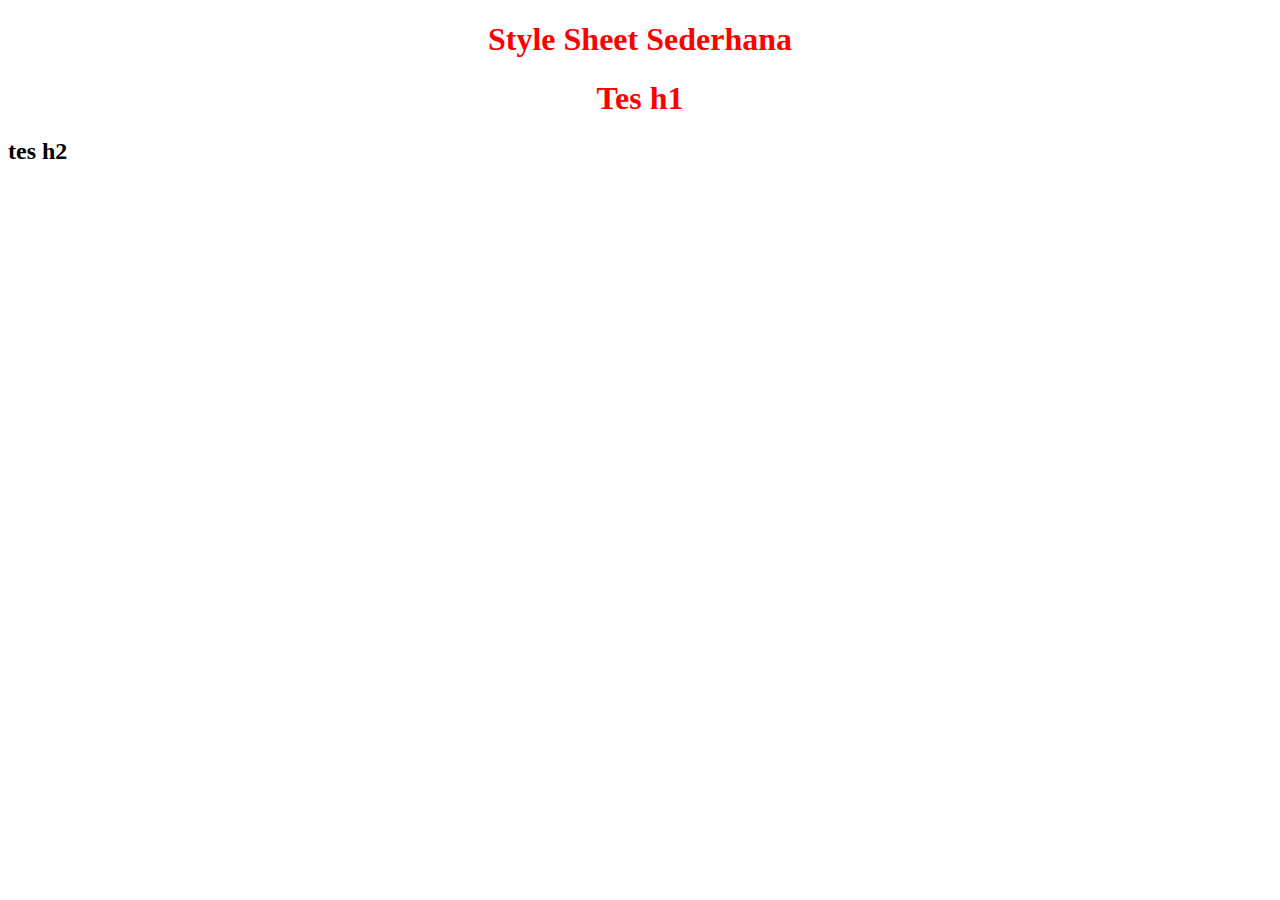
<file: index.html>
<!DOCTYPE html>
<html>
<head>
	<title>Latihan CSS</title>
	<style type="text/css">
		h1
       	{
	   		font-family: verdana;
	   		color: red;
	   		text-align: center;
	 	}
	</style>
</head>
<body>
	<h1>Style Sheet Sederhana</h1>
	<h1>Tes h1</h1>
	<h2>tes h2</h2>
</body>
</html>
</file>
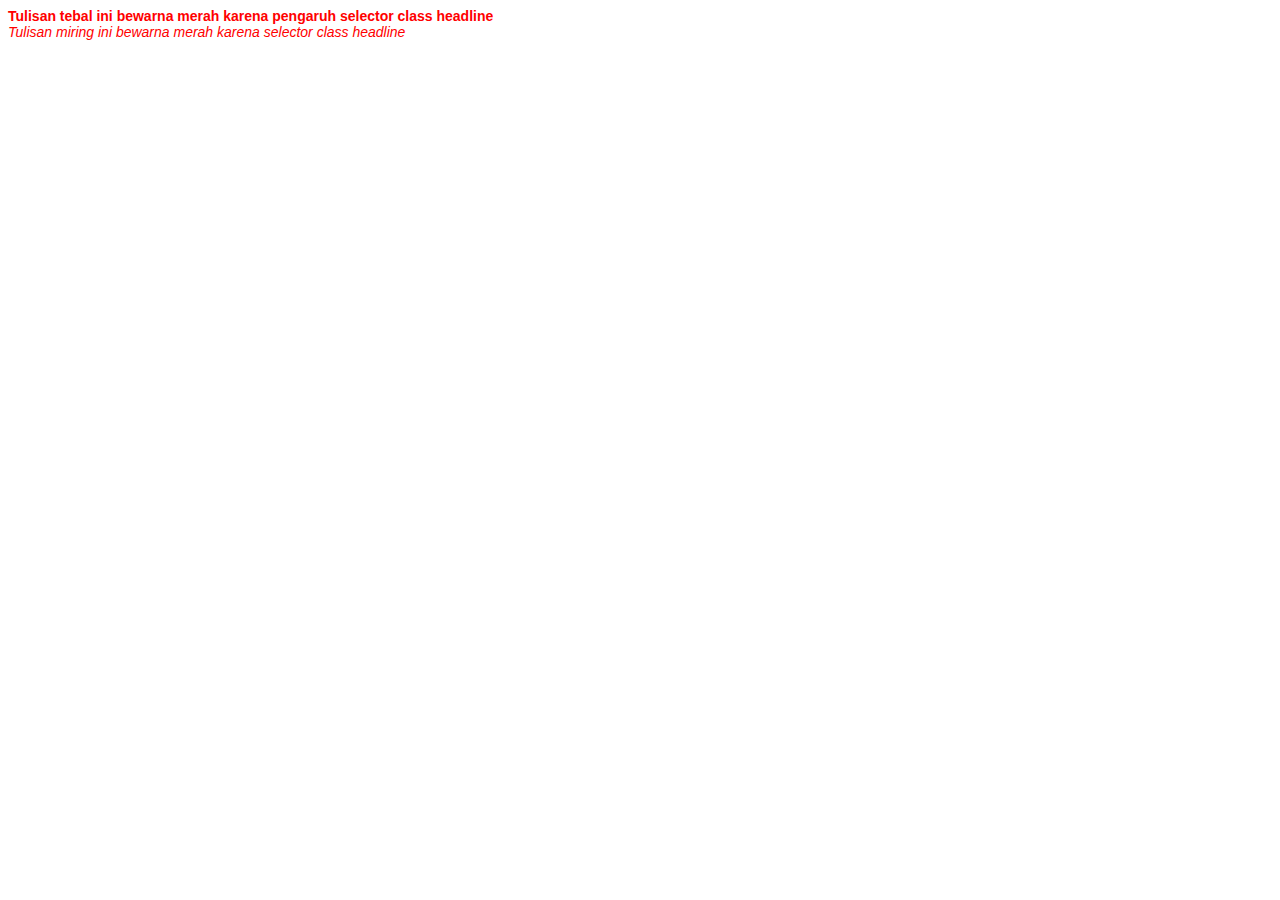
<file: class.html>
<html>
  <head>
     <title>Selector Class</title>
     <style type="text/css"> 
	     .headline {
        font-family:arial; 
        font-size:14px; 
        color:red
      }
     </style>
  </head>
  <body>
       <b class="headline"> 
       Tulisan tebal ini bewarna merah karena pengaruh selector class headline  
       </b>
       <br>
      <i class="headline">  
      Tulisan miring ini bewarna merah karena selector class headline  
      </i>
  </body>
</html>
</file>
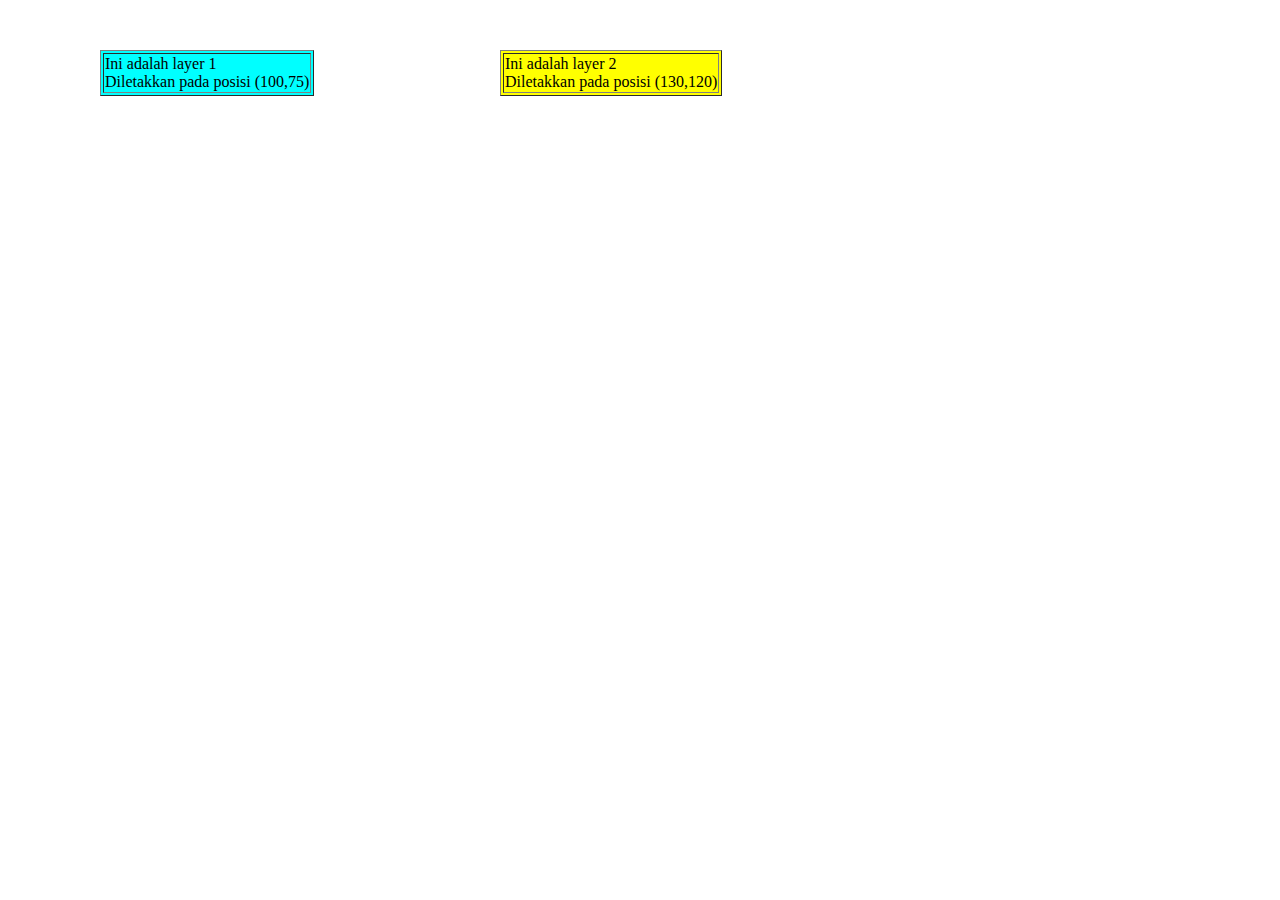
<file: id.html>
<html>
  <head>
     <title>Selector ID</title>
     <style type="text/css">
        #layer1, #layer2{
          position:absolute; 
          top:50;
        }
	       #layer1 {
          left:100; z-index:2
        }
	       #layer2 {
          left:500; z-index:-5
        }
     </style>
  </head>
  <body>
     <div id="layer1">
	     <table border="1" bgcolor="cyan">
	       <tr> 
          <td>Ini adalah layer 1<br>Diletakkan pada posisi (100,75)
          </td>
        </tr>
	     </table>
     </div>

     <div id="layer2">
	     <table border="1" bgcolor="yellow">
	       <tr>
          <td>Ini adalah layer 2<br>Diletakkan pada posisi (130,120)
          </td>
        </tr>
	     </table>
     </div>
  </body>
</html>
</file>
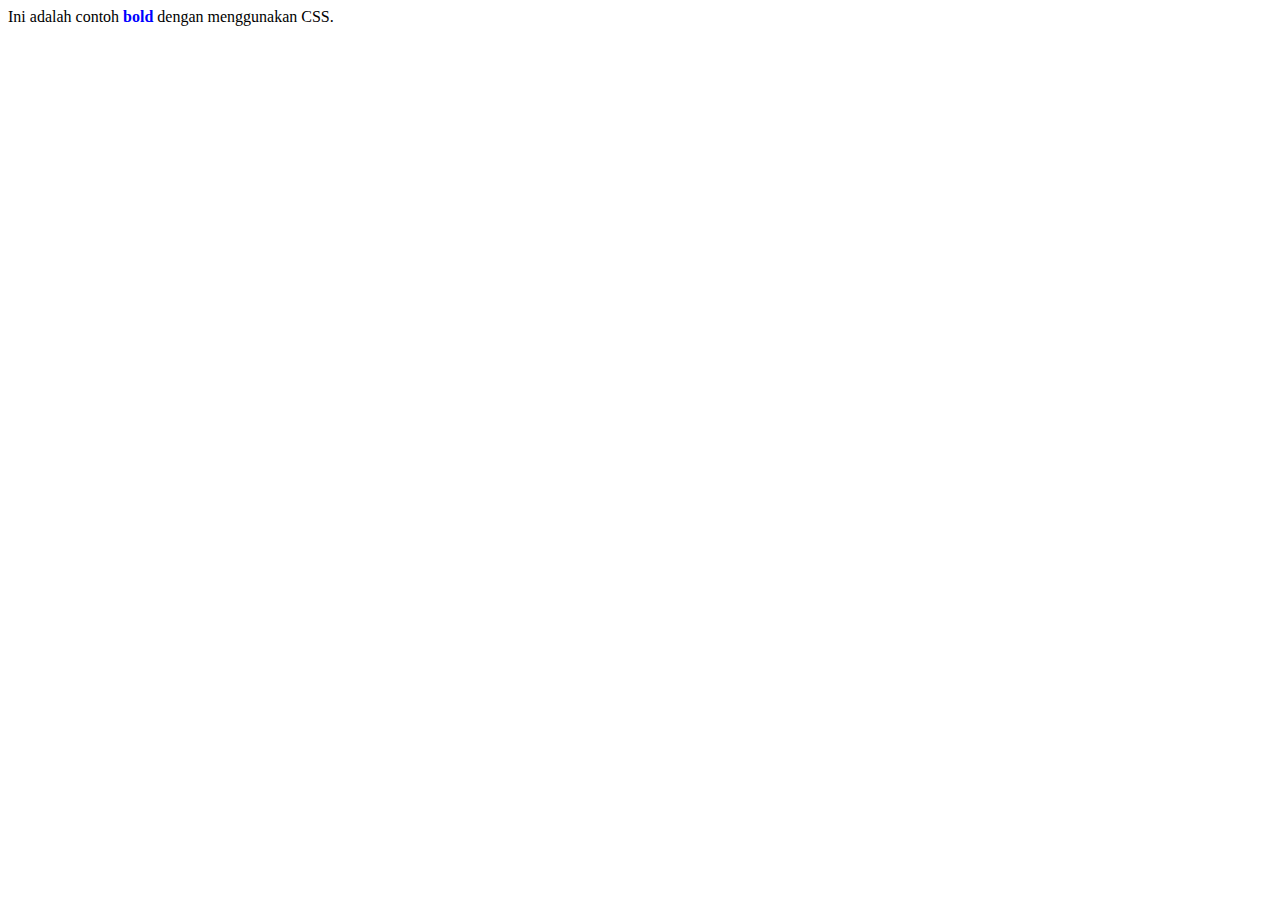
<file: inline.html>
<html>
  <head>
    <title>Penggunaan CSS Tag Tunggal</title>
  </head>
  <body>
     Ini adalah contoh 
     <b style="font-size:16px;color:blue;"> bold </b> 
     dengan menggunakan CSS.
  </body>
</html>
</file>
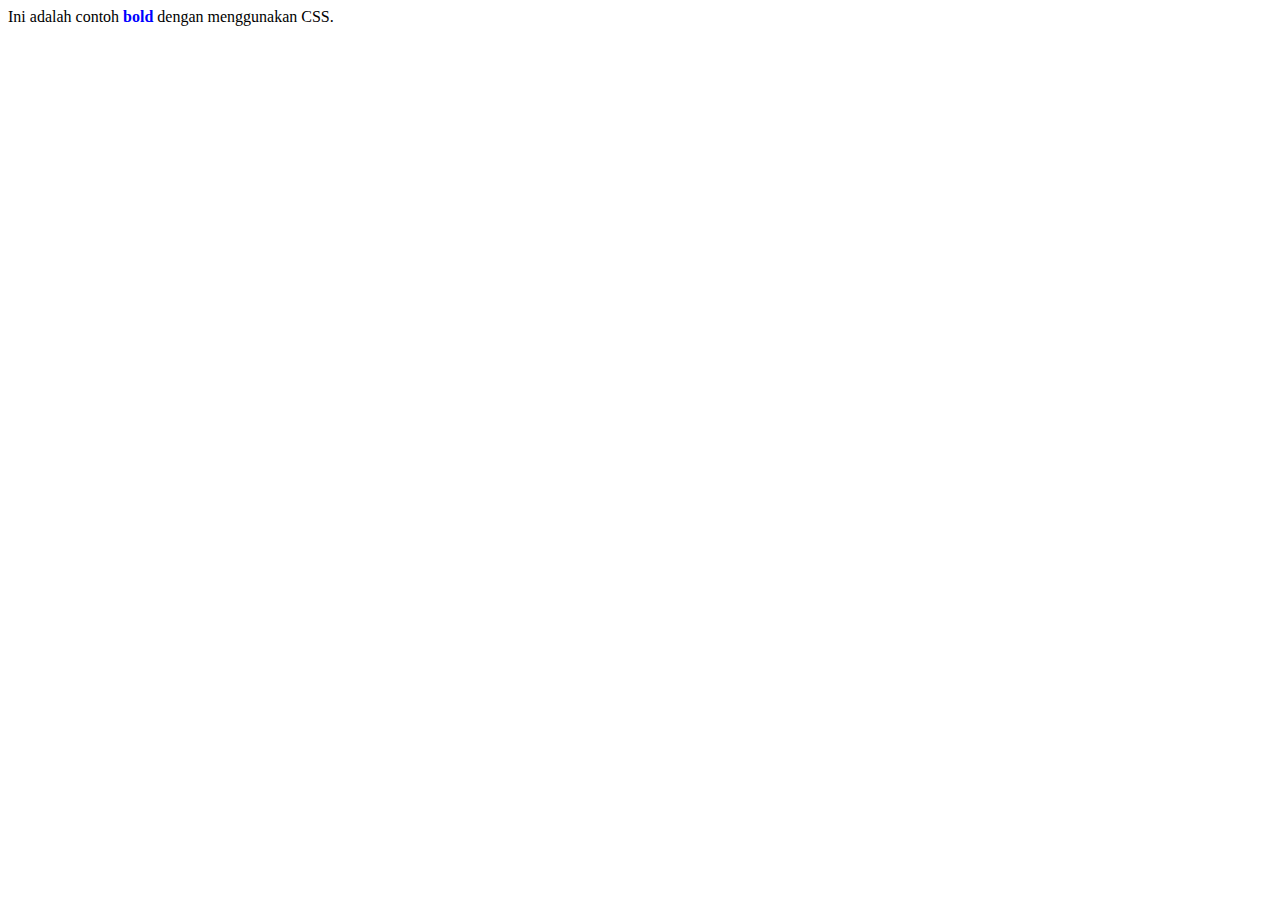
<file: internal.html>
<html>
  <head>
    <title>Penggunaan CSS Tag Tunggal</title>
    <style type="text/css">
    	b{
    		font-size:16px;color:blue;
    	}
    </style>
  </head>
  <body>
     Ini adalah contoh 
     <b> bold </b> 
     dengan menggunakan CSS.
  </body>
</html>
</file>
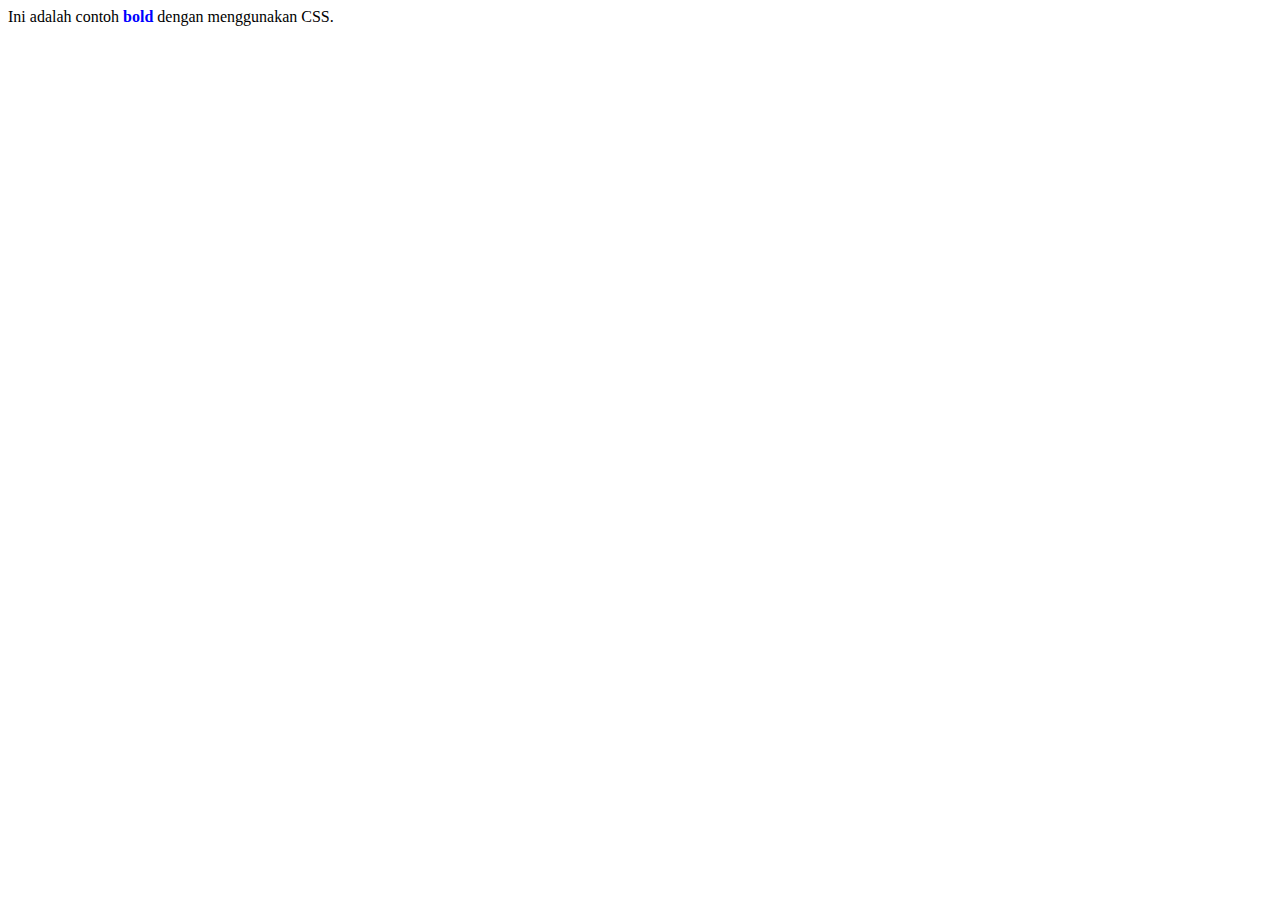
<file: file/eksternal.html>
<html>
  <head>
    <title>Penggunaan CSS Tag Tunggal</title>
    <link rel="stylesheet" href="../css/style.css" type="text/css">
  </head>
  <body>
     Ini adalah contoh 
     <b> bold </b> 
     dengan menggunakan CSS.
  </body>
</html>
</file>
<file: css/style.css>
b
{
	font-size:16px;color:blue;
}
</file>
